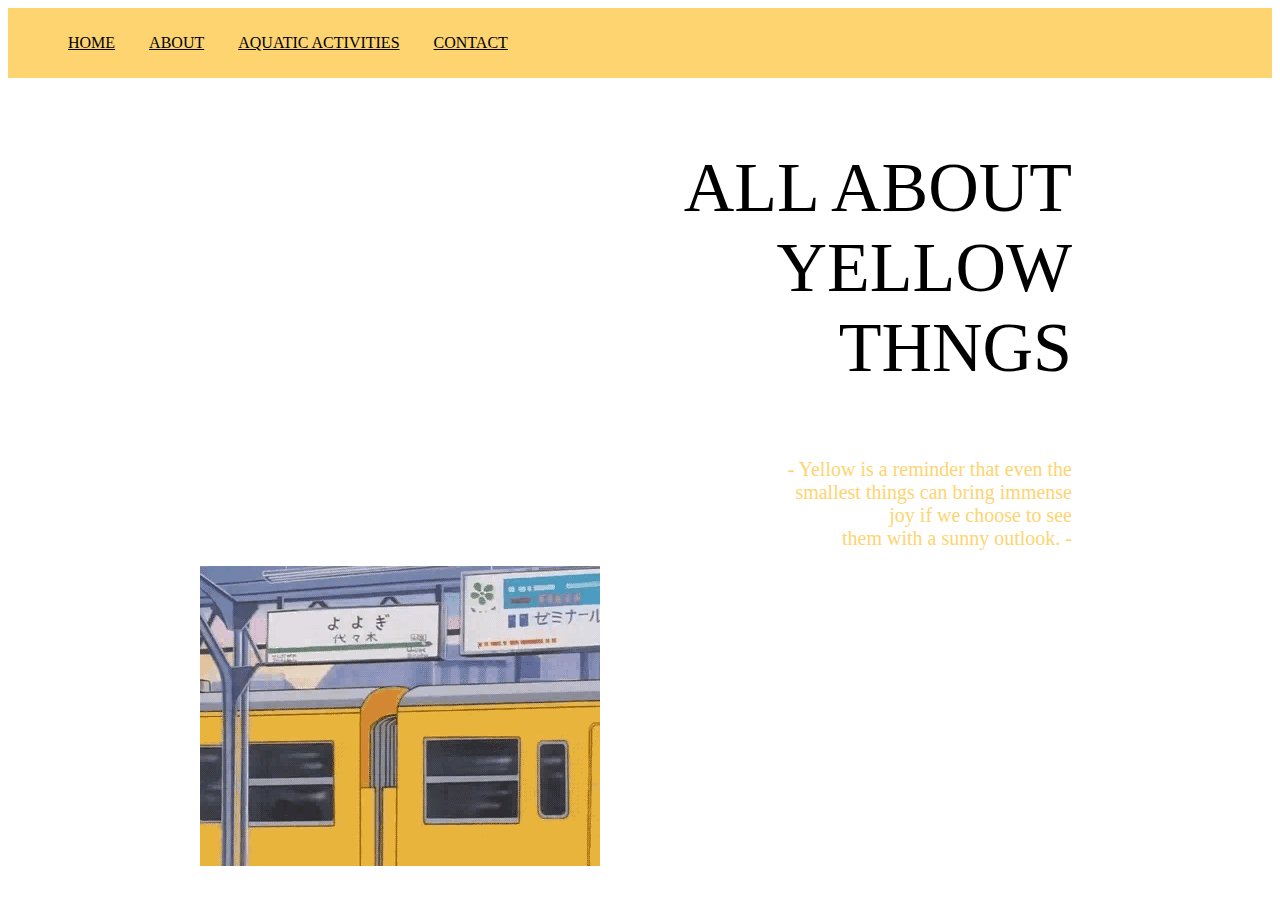
<file: trial/index.html>
<!DOCTYPE html>
<html lang="en">
<head>
    <link rel="stylesheet" href="style.css">
    <title>HOME</title>
</head>
<body>
    <nav>
        <ul>
            <li><a href="index.html">HOME</a></li>
            <li><a href="about.html">ABOUT</a></li>
            <li><a href="/services.html">AQUATIC ACTIVITIES</a></li>
            <li><a href="/contact.html">CONTACT</a></li>
        </ul>
    </nav>
    <div class="headericon">
        <img src="header icon gif.gif" height="300" width="400">
    </div>
    <div class="headertext"> 
        <p>
            ALL 
            ABOUT
            <br>
            YELLOW 
            <br>
            THNGS
        </p>
    </div>
    <div class="sub">
        <p>- Yellow is a reminder that even the 
            <br>
            smallest things can bring immense
            <br> 
            joy if we choose to see 
            <br>
            them with a sunny outlook. -
        </p>
    </div>
</body>
</html>
</file>
<file: trial/style.css>
body {
  background-color: rgb(255, 255, 255);
}

.headertext {
  font-size: 70px;
  font-family: Cambria, Cochin, Georgia, Times, 'Times New Roman', serif;
  color: #000000;
  text-align: right;
  text-indent: 2px;
  margin-right: 200px;
  margin-bottom: 10px;
}

.sub {
  font-size: 20px;
  font-family: Cambria, Cochin, Georgia, Times, 'Times New Roman', serif;
  color: #FED471;
  text-align: right;
  text-indent: 2px;
  margin-right: 200px;
}

.headericon {
  position: absolute;
  left: 200px;
  bottom: 30px;
}

.aheader {
  font-size: 70px;
  font-family: Cambria, Cochin, Georgia, Times, 'Times New Roman', serif;
  color: #000000;
  text-align: center;
}

.asub {
  font-size: 30px;
  font-family: Cambria, Cochin, Georgia, Times, 'Times New Roman', serif;
  color: #FED471;
  text-align: center;
  text-indent: 2px;
  margin-right: 200px;
  margin-left: 200px;
}

nav {
  background-color: #FED471;
  padding: 10px;
  text-align: left;
}

nav ul li {
  display: inline-block;
  margin-right: 10px;
}

nav ul li a {
  color: #000000;
  font-family: Georgia, 'Times New Roman', Times, serif;
  padding: 10px 10px;
}

nav ul li a:hover {
  transition: background-color 0.6s ease;
  background-color: #ffffff;
}
</file>
